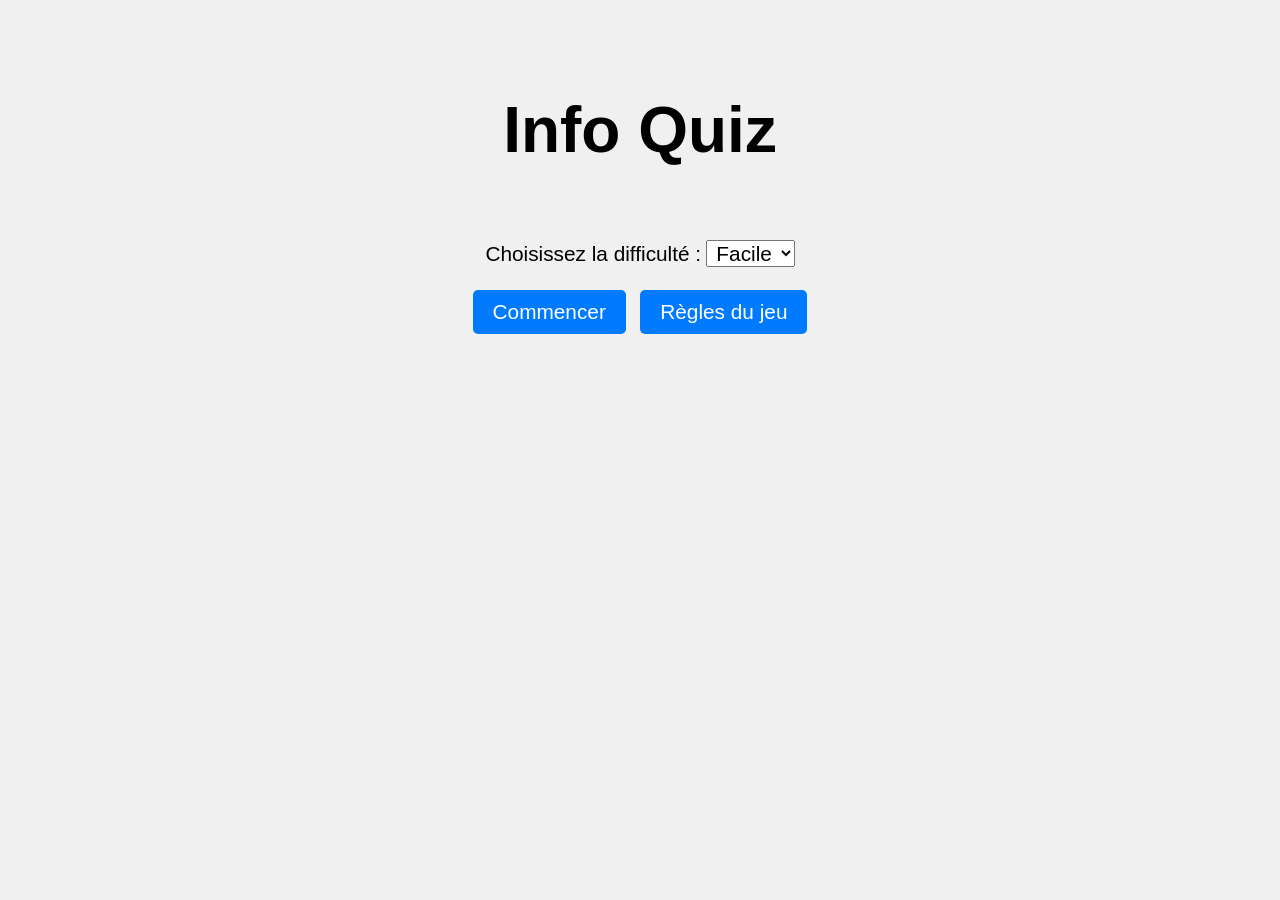
<file: index.html>
<!DOCTYPE html>
<html lang="fr">
  <head>
    <meta charset="UTF-8" />
    <meta name="viewport" content="width=device-width, initial-scale=1.0" />
    <title>Quiz Informatique</title>
    <link rel="stylesheet" href="style.css" />
    <script src="script.js" defer></script>
  </head>
  <body>
    <!-- Écran d'accueil -->
    <div id="ecranAccueil">
      <h1>Info Quiz</h1>
      <label for="difficulte">Choisissez la difficulté :</label>
      <select id="difficulte">
        <option value="easy">Facile</option>
        <option value="medium">Moyen</option>
        <option value="hard">Difficile</option>
      </select>
      <br /><br />
      <button id="boutonDemarrer">Commencer</button>
      <button onclick="afficherRegles()">Règles du jeu</button>
    </div>

    <!-- Zone du quiz -->
    <div id="conteneurQuiz" class="invisible">
      <div id="compteur"></div>
      <div id="scoreEnCours"></div>
      <p id="question"></p>
      <ul id="reponses"></ul>
      <button id="suivant" class="invisible">Question Suivante</button>
      <br />
      <button id="quitter">Quitter</button>
      <button onclick="afficherRegles()">Règles du jeu</button>
    </div>

    <!-- Résultat final -->
    <div id="ecranResultat" class="invisible">
      <h2>Résultat</h2>
      <p id="scoreFinal"></p>
      <button id="rejouer">Rejouer</button>
    </div>

    <!-- Règle du jeu -->
    <div id="enonceRegles" class="invisible">
      <h2>Règles du jeu</h2>
      <ul id="ReglesDuJeu">
        <li>1. Sur l'écran d'accueil, sélectionnez un niveau de difficulté</li>
        <br />
        <li>2. Cliquez sur Commencer pour lancer la partie.</li>
        <br />
        <li>
          3. Une question avec 4 réponses s'affiche.<br />
          Vous avez 15 secondes pour répondre.<br />
          Cliquez sur une réponse pour la valider.<br />
          Le bouton Question Suivante s’affiche ensuite.
        </li>
        <br />
        <li>
          4. A la fin des 10 questions, votre score final est affiché.<br />
          Vous pouvez ensuite rejouer ou quitter à tout moment.
        </li>
        <br />
      </ul>
      <button onclick="retourAccueil()">Accueil</button>
    </div>

    <!-- Musique de fond -->
    <audio id="musiqueFond" loop>
      <source
        src="src/assets/backgroundMmusic-cooperASMR.mp3"
        type="audio/mp3"
      />
    </audio>
  </body>
</html>
</file>
<file: style.css>
body {
    font-family: Arial, sans-serif;
    text-align: center;
    background-color: #f0f0f0;
    margin: 0;
    padding: 0;
  }
  .invisible {
    display: none;
  }
  #ecranAccueil,
  #conteneurQuiz,
  #ecranResultat {
    margin-top: 30px;
    padding: 20px;
  }
  #question {
    font-size: 1.3em;
    margin-top: 20px;
    margin-bottom: 18px;
  }
  #reponses {
    list-style-type: none;
    padding: 0;
  }
  #reponses li {
    margin: 10px 0;
  }
  button {
    padding: 10px 20px;
    font-size: 1.3em;
    cursor: pointer;
    border: none;
    border-radius: 5px;
    background-color: #007bff;
    color: white;
    margin: 5px;
  }
  button:hover {
    background-color: #0056b3;
  }
  #compteur {
    font-size: 1.3em;
    font-weight: bold;
    margin-bottom: 15px;
  }
  #scoreEnCours {
    font-size: 1.3em;
    margin-top: 10px;
    font-weight: bold;
  }

  #enonceRegles {
    margin-top: 60px;
    font-size: 1.3em;
    text-align: center;
  }
    
  #difficulte, label  {
     margin-top: 30px;
     font-size: 1.3em;
     text-align: center;
    }

  h1 {
    font-size: 4em;
}

h2 {
    font-size: 3em;
}

#scoreFinal {
    font-size: 2em;
    margin-top: 20px;
  }

#suivant{
    margin-top: 20px;
    margin-bottom: 10px;
  }
</file>
